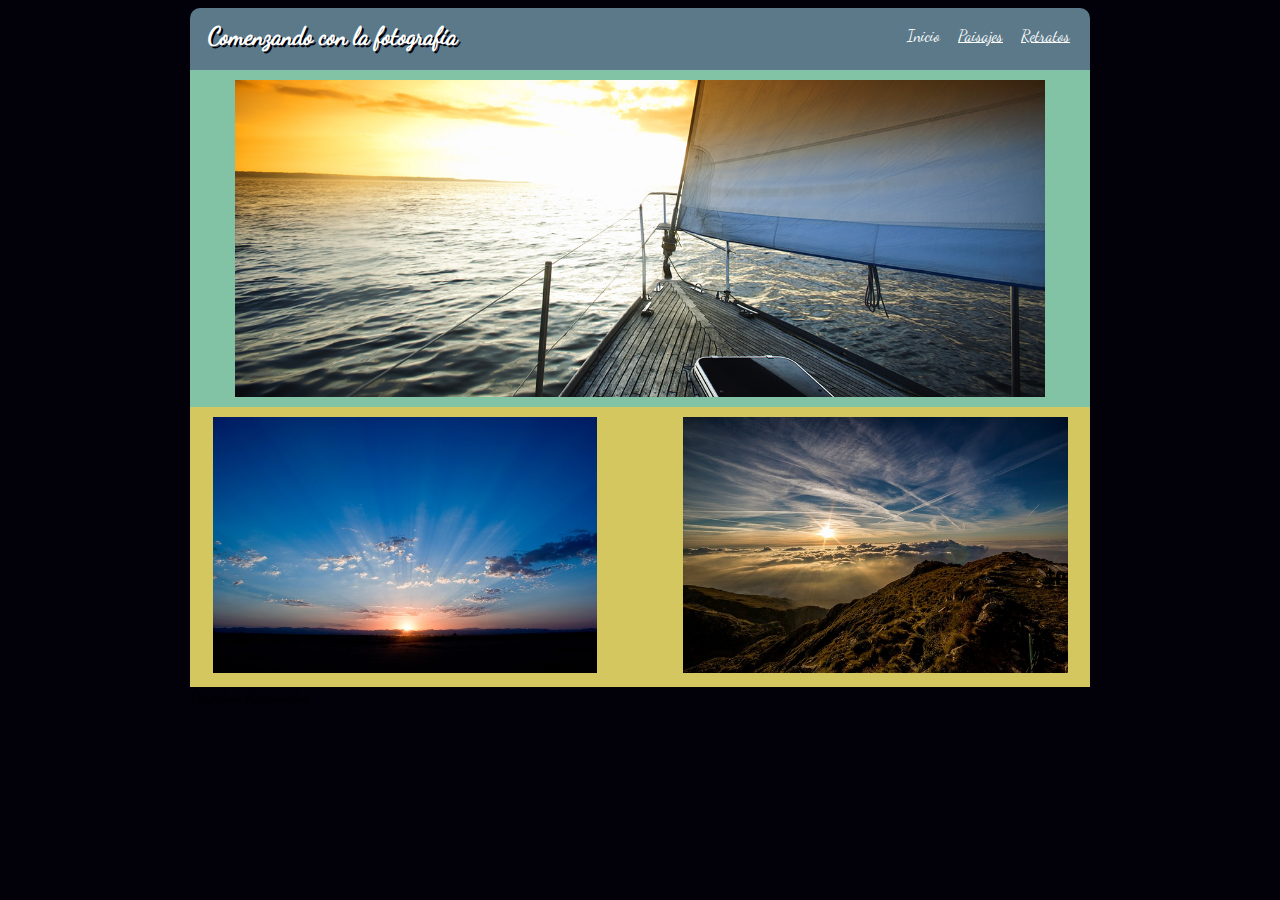
<file: index.html>
<!DOCTYPE html>
<html>
<head>
	<title>Inicio</title>
	<title>Fotografia</title>	
	<link rel="stylesheet" href="css/estilos.css">
	<meta charset="utf-8">
</head>

<body>
	<div id="contenido">

		<header>
			<h2>
				Comenzando con la fotografía
			</h2>
			<nav >
			<a href="index.html" class="active">Inicio</a> 
			<a href="paisajes.html" >Paisajes</a>
			<a href="#">Retratos</a> 
		    </nav>
        </header>
	
	    <section id="imagenCentral">
		
			<div id="imagen1">					
				<img src="images/barco.jpg">									
			</div>			

	    </section>

	    <section id="imagenSecundaria">
	    		<div id="contenedor">
	    			<div id="imagen2"><img src="images/imagen2.jpg"></div>
					<div id="imagen3"><img src="images/imagen3.jpg"></div>	    			
	    		</div>	    	
				
			
	    </section>


	    <footer>
		Derechos Reservados
	   </footer>		

	</div>
	

</body>
</html>
</file>
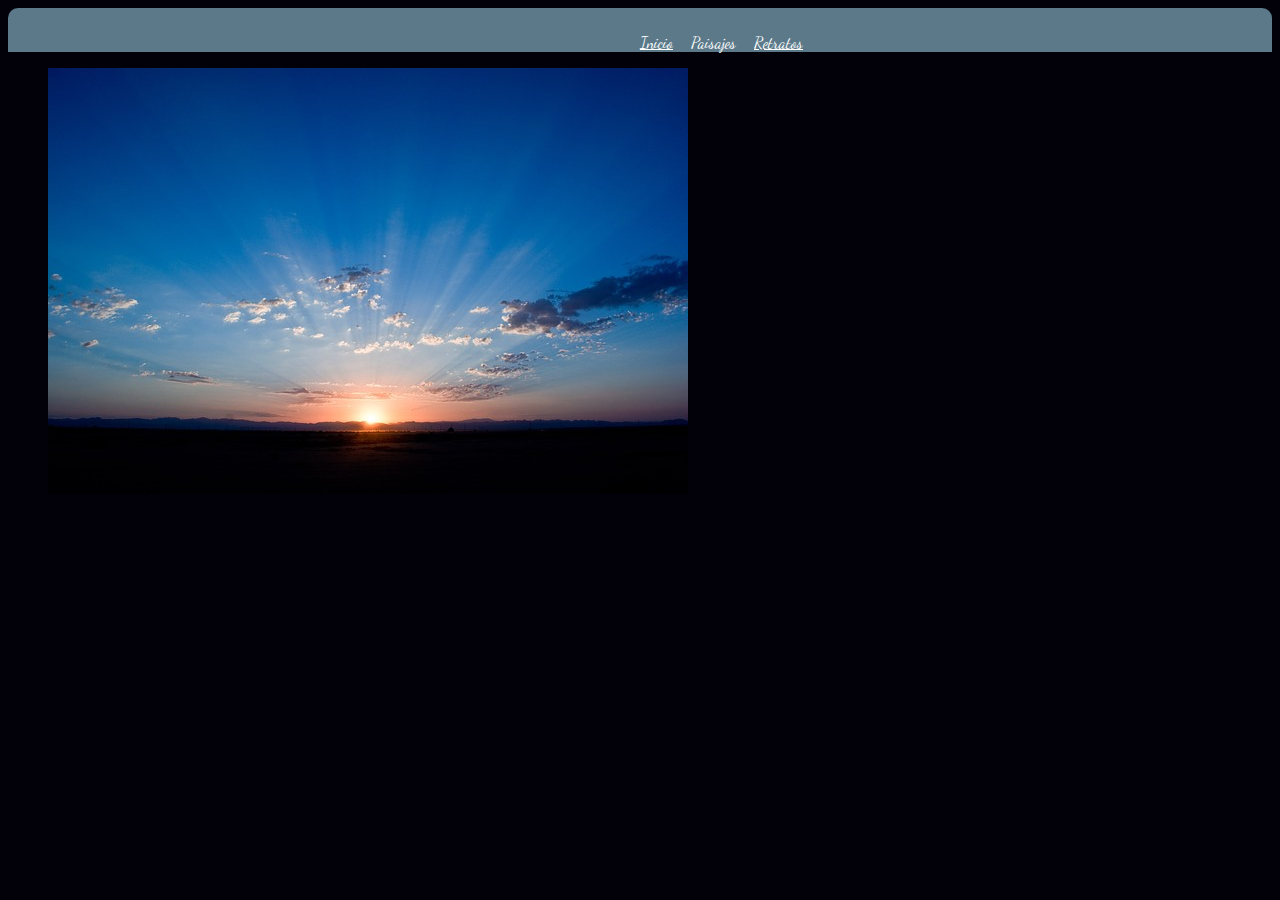
<file: paisajes.html>
<!DOCTYPE html>
<html>
<head>
	<title>Paisajes</title>
	<link rel="stylesheet" href="css/estilos.css">
</head>
<body>
	<header>
		<nav >
			<a href="index.html">Inicio</a> 
			<a href="paisajes.html" class="active">Paisajes</a>
			<a href="#">Retratos</a> 
		    </nav>
	</header>

	<section>
		<figure>
			<img src="images/imagen2.jpg">
		</figure>
		
	</section>

</body>
</html>
</file>
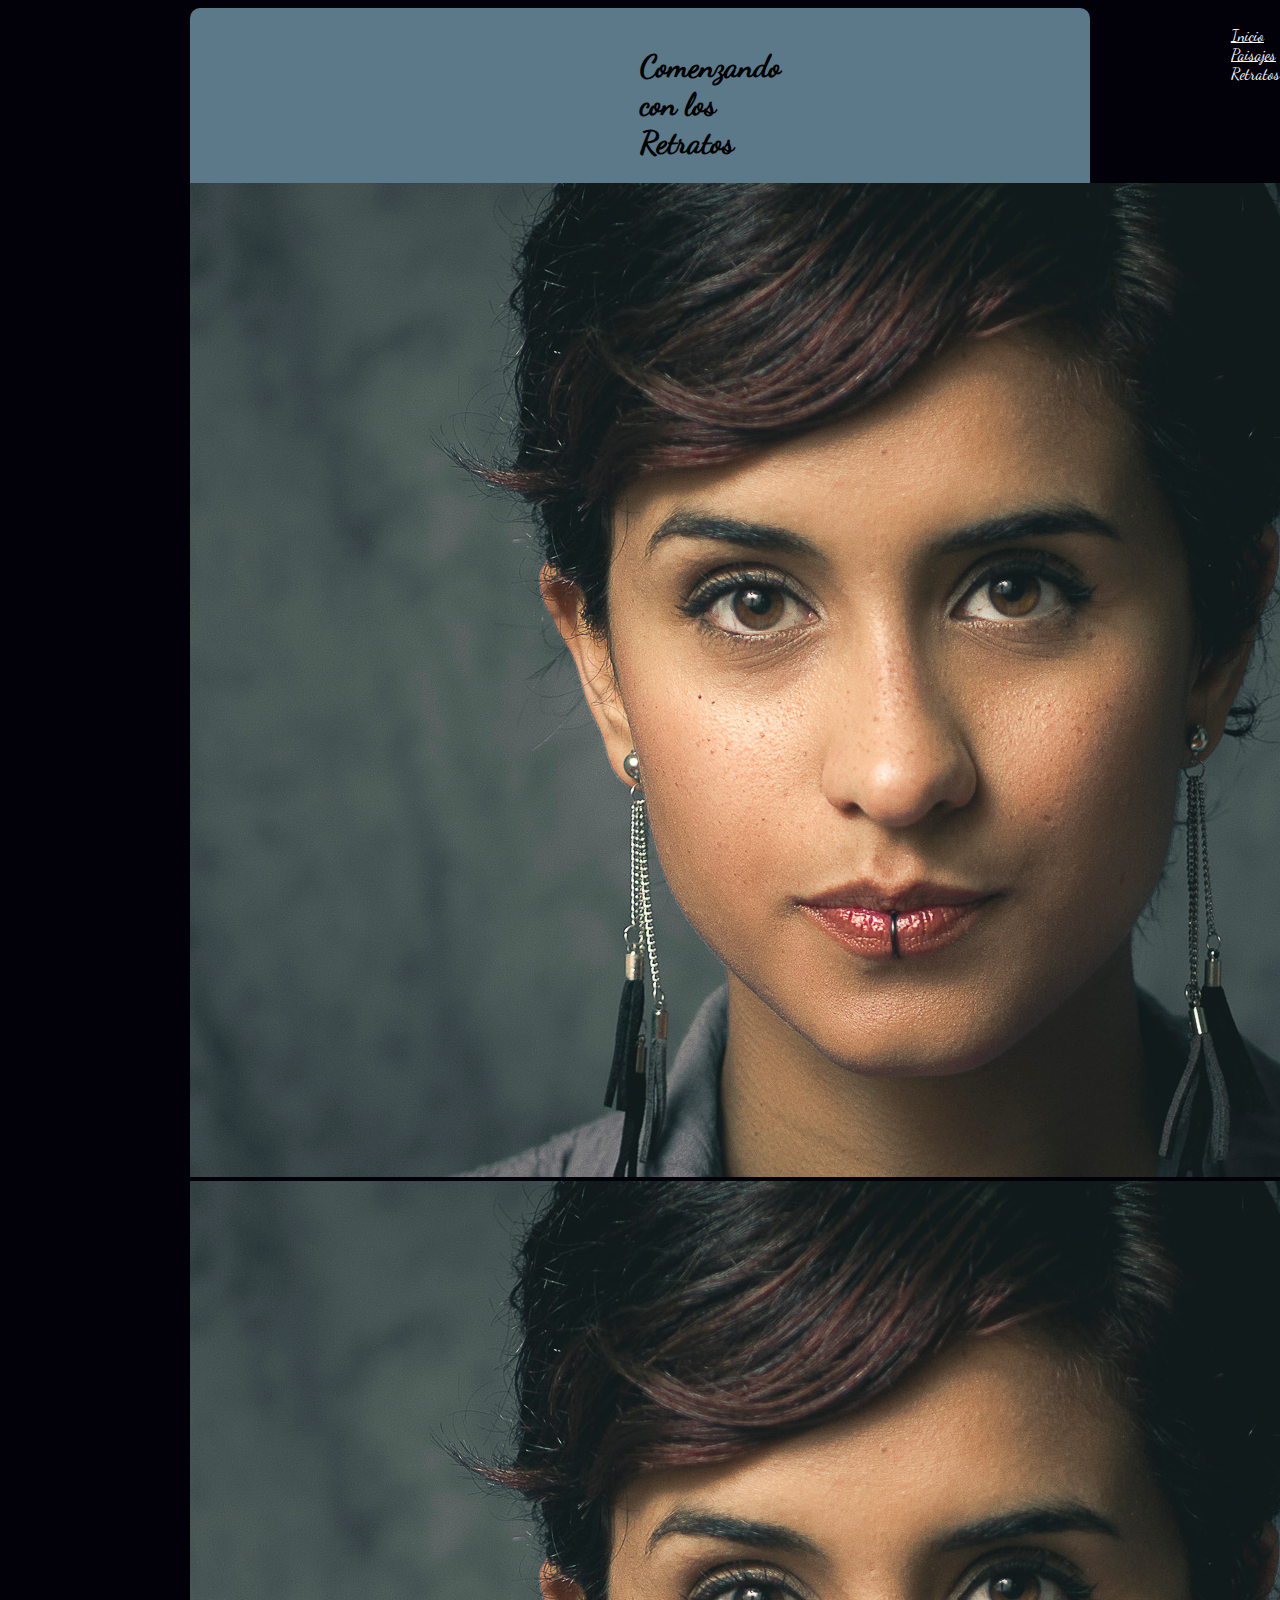
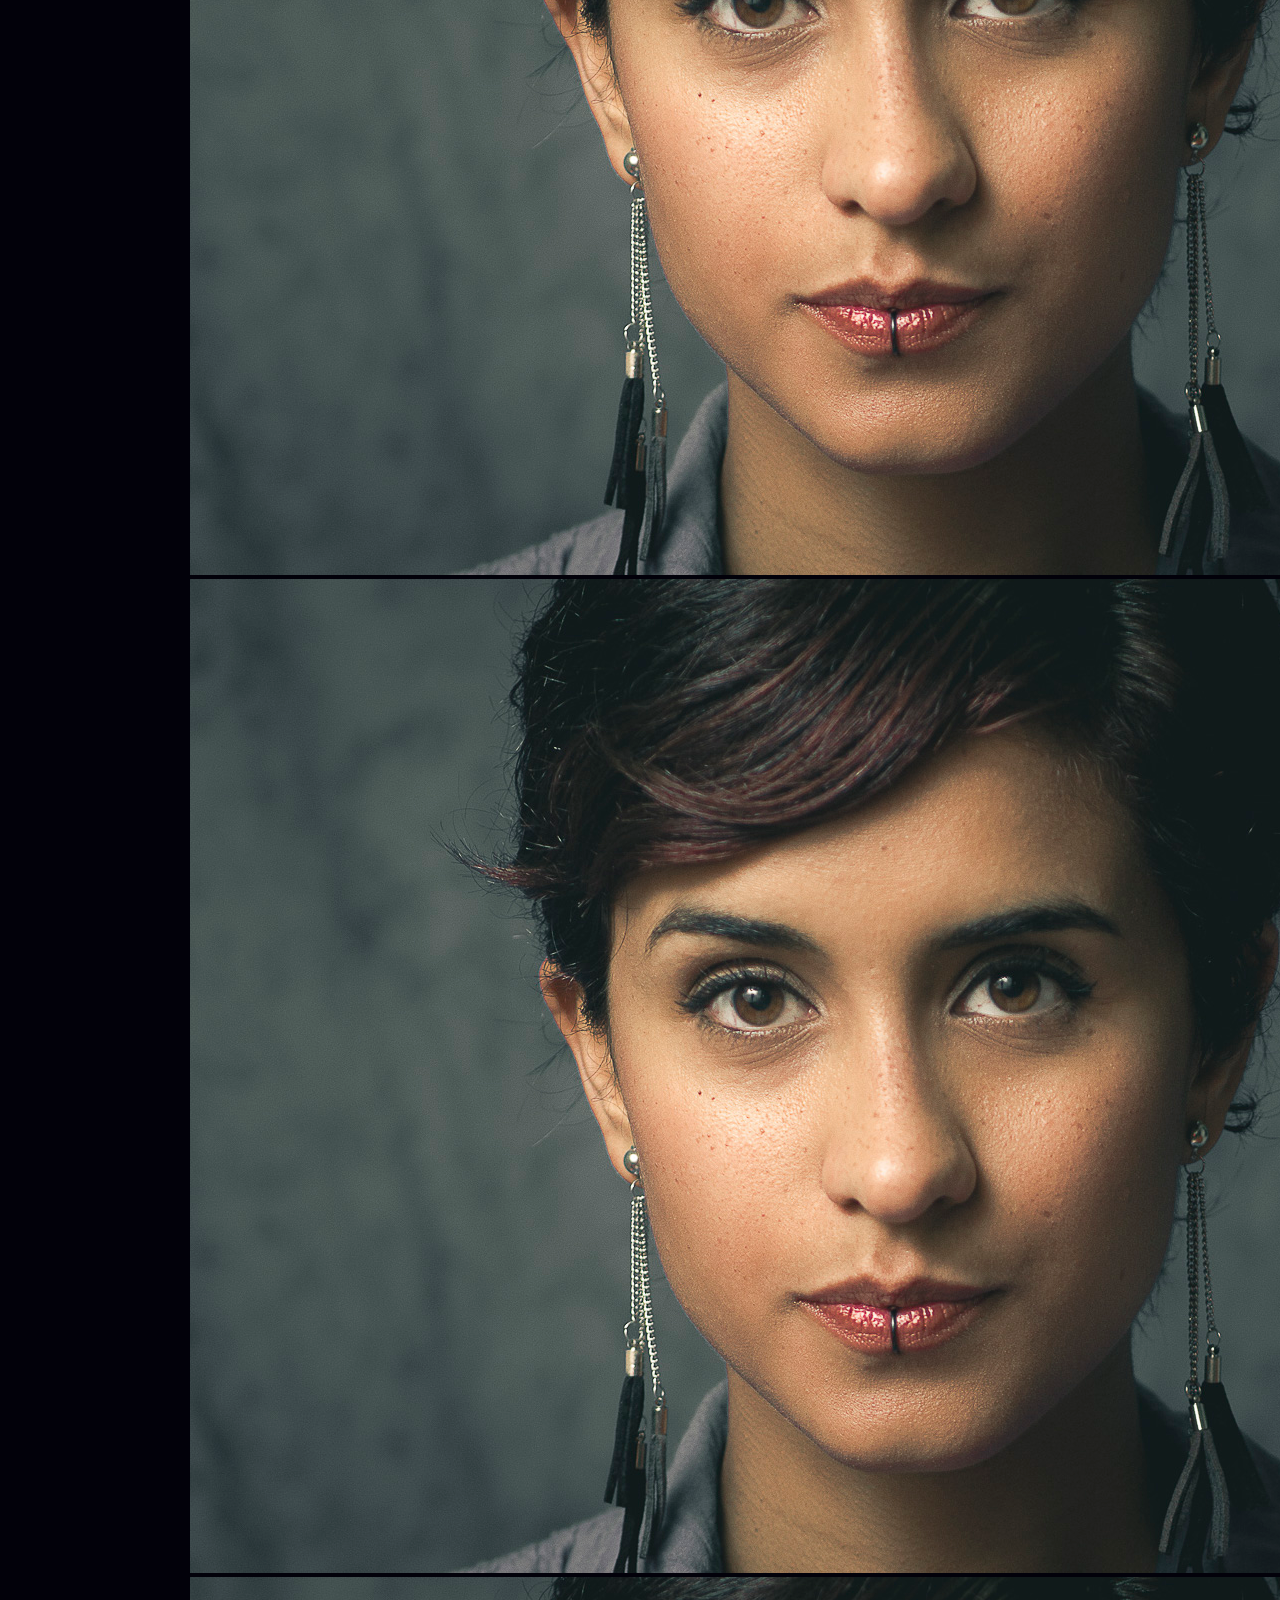
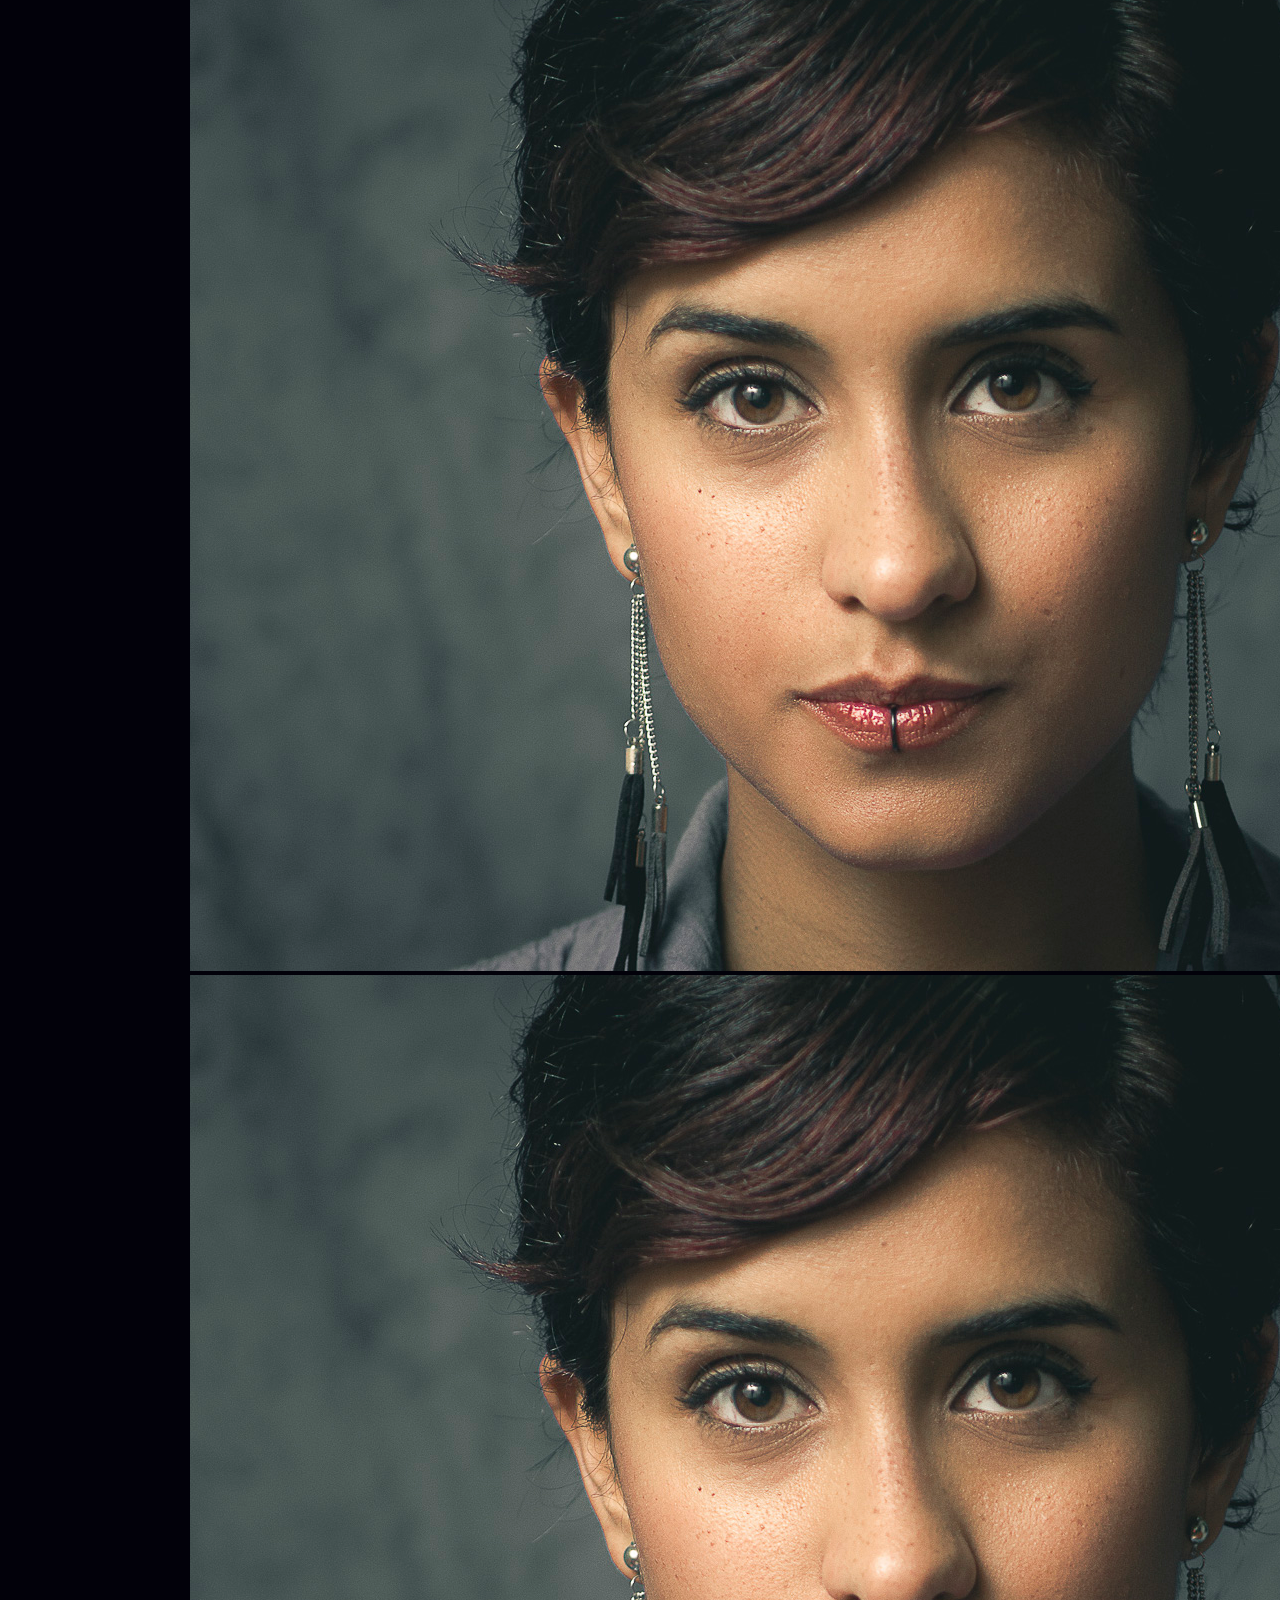
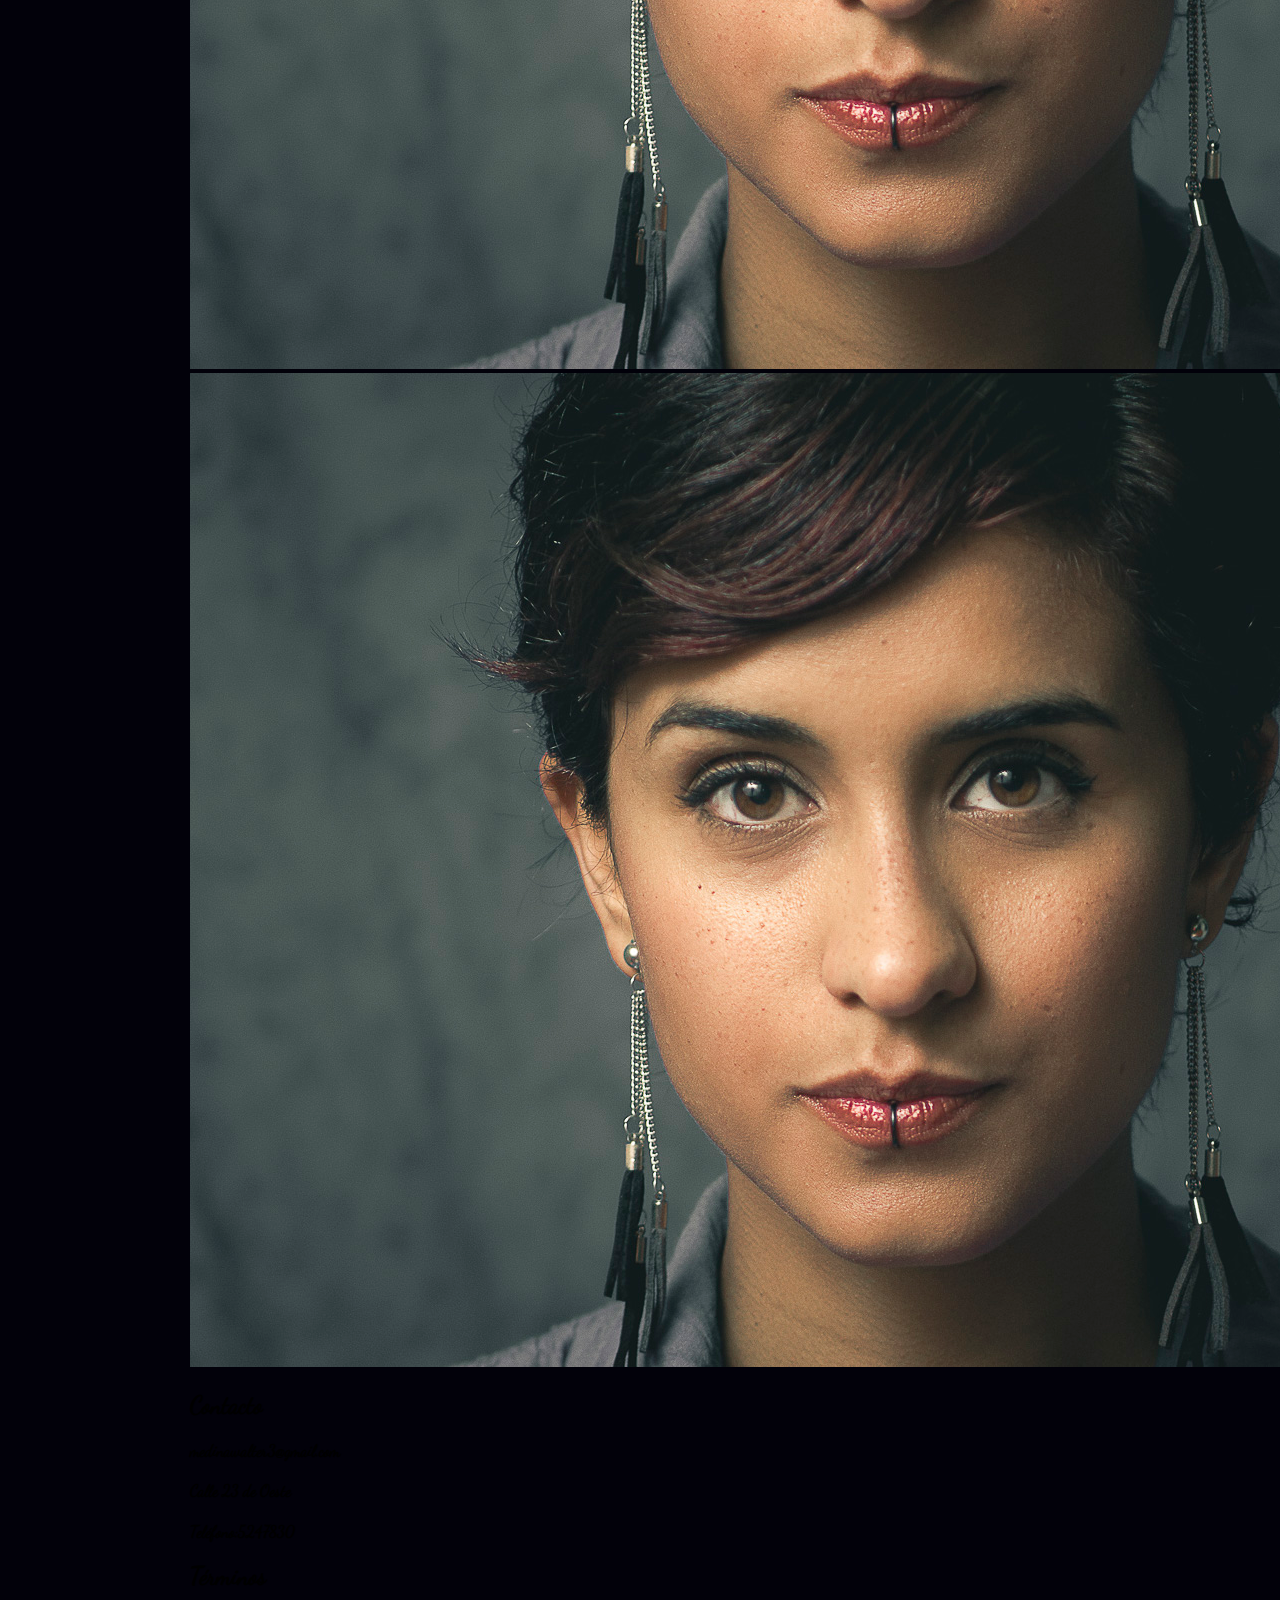
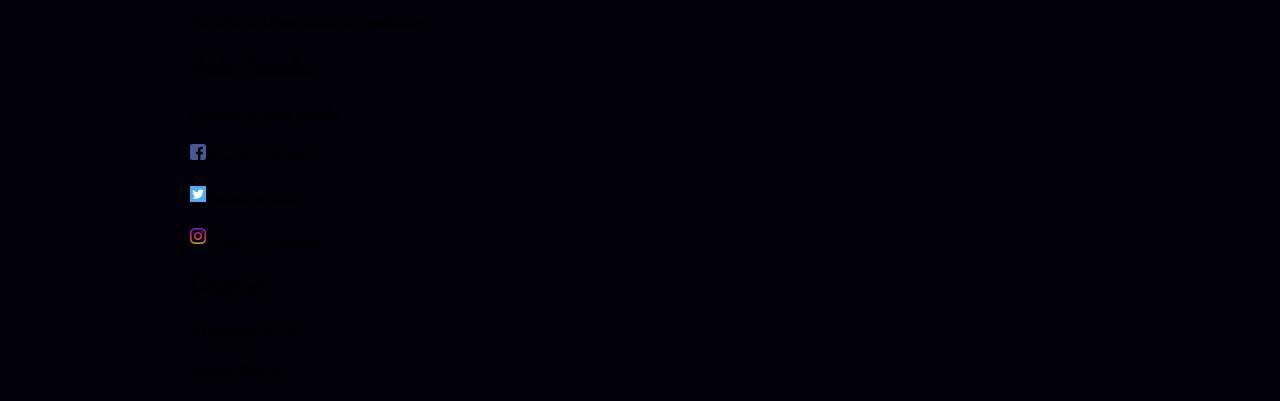
<file: retratos.html>
<!DOCTYPE html>
<html>
<head>
	<title>Retratos</title>		
	<link rel="stylesheet" href="css/estilos.css">
	<meta charset="UTF-8">
	<meta name="viewport" content="width=device-width, initial-scale=1.0">
	<meta http-equiv="X-UA-Compatible" content="ie=edge">
</head>

<body>
	<div id="contenido">

		<header>
	      <nav class="titulo">
	        <h1>Comenzando con los Retratos</h1>
	      </nav>
	      <nav class="menu">
	        <a href="index.html" >Inicio</a>
	        <a href="paisajes.html" >Paisajes</a>
	        <a href="retratos.html" class="active">Retratos</a>
	      </nav>
	    </header>      

	    <section class="contenedorImagenes">

	    		<div class="contenedorImg">
	    			<div class="foto">	    			
	    				<img src="images/retratos.jpg" id="foto1"> 							
	    			</div>
	    			<div class="foto">	    			
	    				<img src="images/retratos.jpg" id="foto2"> 							
	    			</div>
	    			<div class="foto">	    			
	    				<img src="images/retratos.jpg" id="foto3"> 							
	    			</div>
	    		</div>	

	    		<div class="contenedorImg">
	    			<div class="foto">	    			
	    				<img src="images/retratos.jpg" id="foto4"> 							
	    			</div>
	    			<div class="foto">	    			
	    				<img src="images/retratos.jpg" id="foto5"> 							
	    			</div>
	    			<div class="foto">	    			
	    				<img src="images/retratos.jpg" id="foto6"> 							
	    			</div>
	    		</div>		
			
	    </section>


	    <footer>
	    	<div id="contenedorFooter">
		    	<div class="contenidoFooter">
		    		<h2>Contacto</h2>		    		
		    		<h4>medinawalter3@gmail.com</h4>
		    		<h4>Calle 23 de Oeste</h4>
		    		<h4>Teléfono:5247830</h4>
		    	</div>
		    	<div class="contenidoFooter">
		    		<h2>Términos</h2>
		    		<h4>Este sitio web tiene términos y condiciones</h4>
		    		
		    	</div>
		    	<div class="contenidoFooter">
		    		<h2>Redes Sociales</h2>
		    		<h4>Comparte en redes sociales</h4>
		    		<h5><img src="images/facebook.png"> Comparte en Facebook</h5>
		    		<h5><img src="images/twitter.png"> Comparte en Twitter</h5>
		    		<h5><img src="images/instagram.png"> Comparte en Instagram</h5>	
		    	</div>

		    	<div class="contenidoFooter">
		    		<h2>Derechos</h2>		    		
		    		<h4>© Copyright 2018</h4>
		    		<h4>Walter Medina</h4>		    		
		    	</div>

	    	</div>   	

	   </footer>		

	</div>
</body>
</html>
</file>
<file: css/estilos.css>
@font-face{
font-family: "Dancing Script";
src:url('DancingScript-Regular.ttf');
}
body{
	background-color: #02010a;
	font-family: 'Dancing Script', cursive;
}

#contenido{
	width: 900px;	
	margin: 0 auto;
}

header{
	background-color: #5b7989;
	display: flex;
	flex-direction: row;	
	border-radius: 10px 10px 0px 0px;

}
header>h2{
	
	margin-left: 2%;
	margin-top: 1.5%;	
	color: white;
	text-shadow: 2px 2px #02010a;
}

header>nav{
	margin-left: 50%;
	margin-top: 2%;	
}

nav>a{
	color: white;
	padding-right: 14px;
}

#imagenCentral{
	background-color:  #82c3a6;
}

#imagen1{	
	width: 90%;
	margin: 0 auto;
	padding-top: 10px;
	padding-bottom: 6px;	
}

#imagen1>img{
	width: 100%;
}

#imagenSecundaria{
	background-color: #d5c75f;
}

#contenedor{

	width: 95%;
	margin: 0 auto;
	display: flex;
	padding-top: 10px;
	padding-bottom: 10px;	
}

#imagen2{
	
	width: 50%; 
	float: left;
}

#imagen2>img{
	width: 100%;
}

#imagen3{
	width: 50%; 
	float: right;	
	margin-left: 10%;
}

#imagen3>img{
	width: 100%;
}
.active{
	text-decoration: none;
}
</file>
